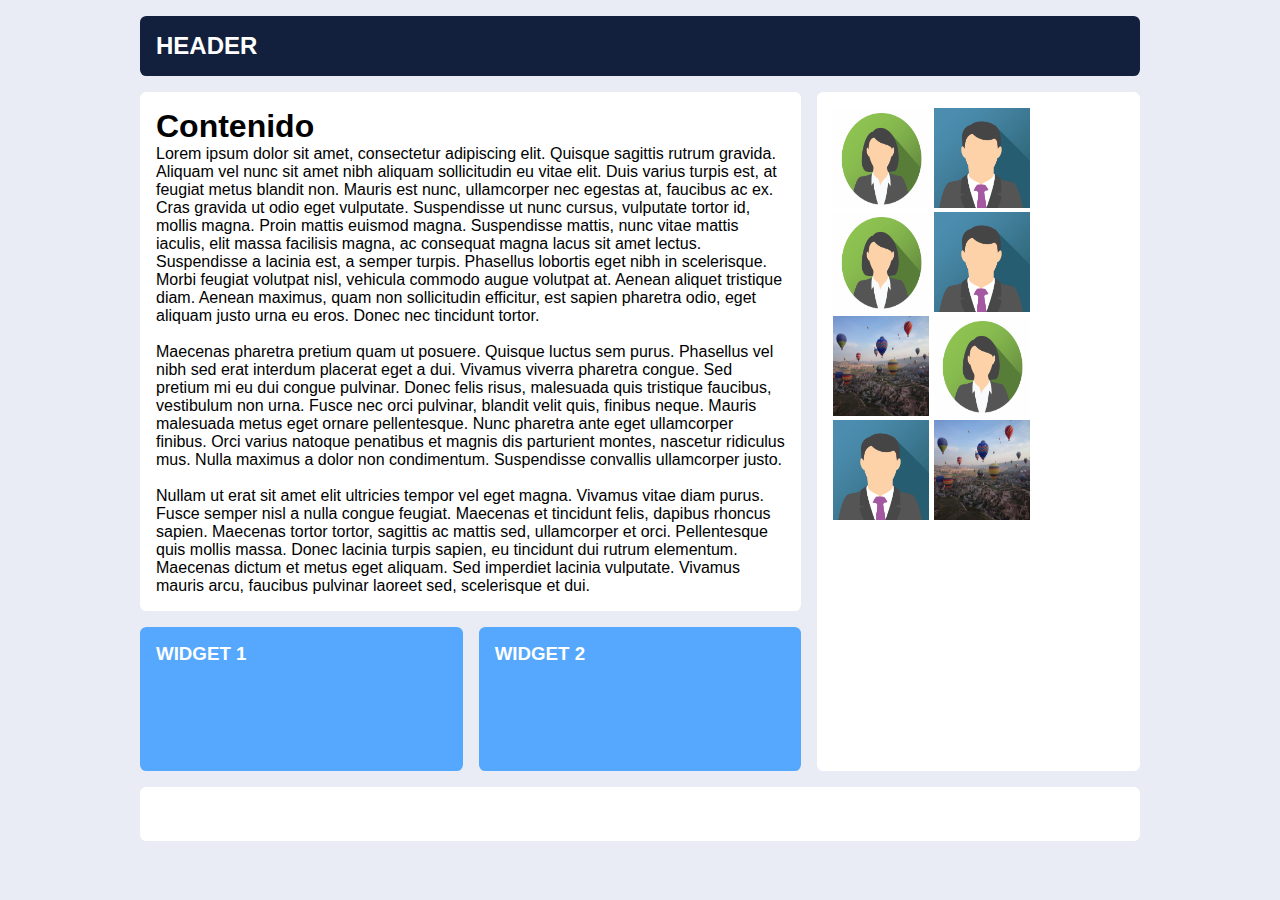
<file: index.html>
<!DOCTYPE html>
<html lang="es">
<head>
	<meta charset="UTF-8">
	<meta name="viewport" content="width=device-width, initial-scale=1.0">
	<meta http-equiv="X-UA-Compatible" content="ie=edge">
	<link rel="stylesheet" href="estilos.css">
	<title>Layout de Sitio Web con CSS GRID</title>
<style>

	img {
		width: 33%;  height: 100px;
	}

</style>	
</head>
<body>
	<div class="contenedor">
		<header class="header">
			<h2>HEADER</h2>
		</header>
		<main class="contenido">
			<h1>Contenido</h1>
			<p>
				Lorem ipsum dolor sit amet, consectetur adipiscing elit. Quisque sagittis rutrum gravida. Aliquam vel nunc sit amet nibh aliquam sollicitudin eu vitae elit. Duis varius turpis est, at feugiat metus blandit non. Mauris est nunc, ullamcorper nec egestas at, faucibus ac ex. Cras gravida ut odio eget vulputate. Suspendisse ut nunc cursus, vulputate tortor id, mollis magna. Proin mattis euismod magna. Suspendisse mattis, nunc vitae mattis iaculis, elit massa facilisis magna, ac consequat magna lacus sit amet lectus. Suspendisse a lacinia est, a semper turpis. Phasellus lobortis eget nibh in scelerisque. Morbi feugiat volutpat nisl, vehicula commodo augue volutpat at. Aenean aliquet tristique diam. Aenean maximus, quam non sollicitudin efficitur, est sapien pharetra odio, eget aliquam justo urna eu eros. Donec nec tincidunt tortor.
				<br><br>

				Maecenas pharetra pretium quam ut posuere. Quisque luctus sem purus. Phasellus vel nibh sed erat interdum placerat eget a dui. Vivamus viverra pharetra congue. Sed pretium mi eu dui congue pulvinar. Donec felis risus, malesuada quis tristique faucibus, vestibulum non urna. Fusce nec orci pulvinar, blandit velit quis, finibus neque. Mauris malesuada metus eget ornare pellentesque. Nunc pharetra ante eget ullamcorper finibus. Orci varius natoque penatibus et magnis dis parturient montes, nascetur ridiculus mus. Nulla maximus a dolor non condimentum. Suspendisse convallis ullamcorper justo.
				<br><br>

				Nullam ut erat sit amet elit ultricies tempor vel eget magna. Vivamus vitae diam purus. Fusce semper nisl a nulla congue feugiat. Maecenas et tincidunt felis, dapibus rhoncus sapien. Maecenas tortor tortor, sagittis ac mattis sed, ullamcorper et orci. Pellentesque quis mollis massa. Donec lacinia turpis sapien, eu tincidunt dui rutrum elementum. Maecenas dictum et metus eget aliquam. Sed imperdiet lacinia vulputate. Vivamus mauris arcu, faucibus pulvinar laoreet sed, scelerisque et dui.
			</p>
		</main>
		<aside class="sidebar">
			<img class="item" src="./img/avatar.png">
			<img class="item" src="./img/avatar2.png">
			<img class="item" src="./img/avatar.png">
			<img class="item" src="./img/avatar2.png">		
			<img class="item" src="./img/Cappadocia.jpg">	
			<img class="item" src="./img/avatar.png">
			<img class="item" src="./img/avatar2.png">		
			<img class="item" src="./img/Cappadocia.jpg">	
		</aside>
		<div class="widget-1">
			<h3>WIDGET 1</h3>
		</div>
		<div class="widget-2">
			<h3>WIDGET 2</h3>
		</div>
		<footer class="footer">
			<h3>FOOTER</h3>
		</footer>
	</div>
</body>
</html>
</file>
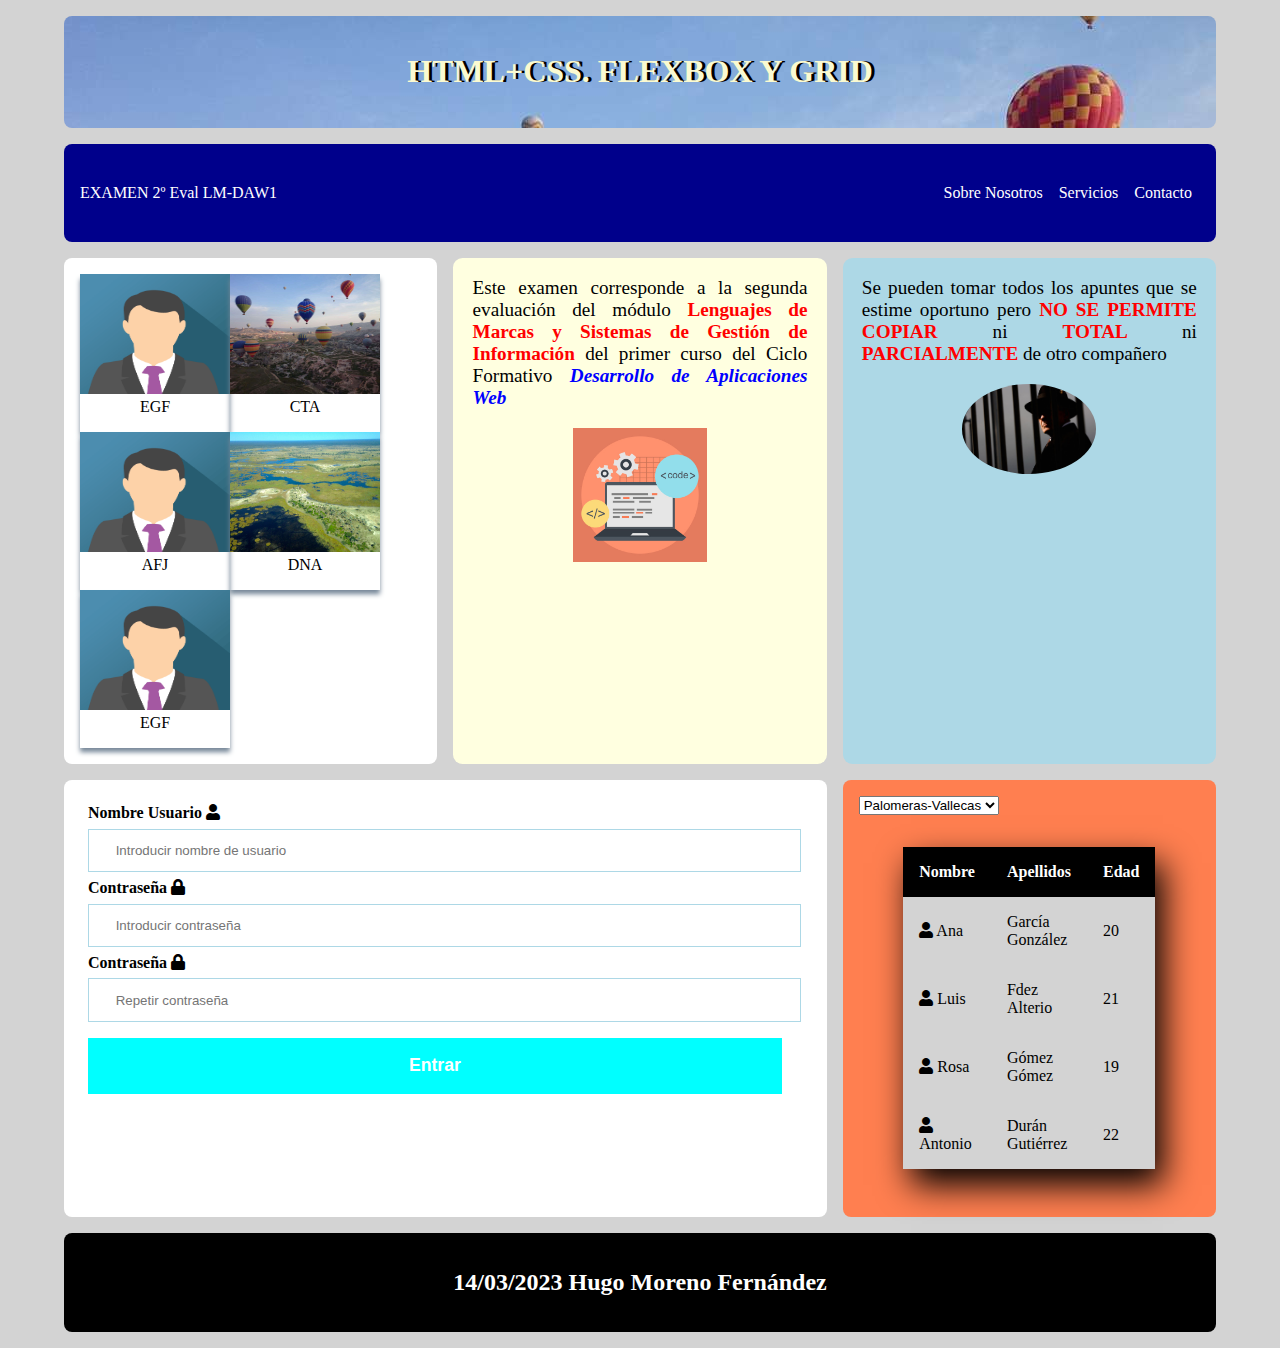
<file: LM2_HugoMoreno.html>
<!DOCTYPE html>
<html lang="es">
<head>
    <meta charset="UTF-8">
    <meta http-equiv="X-UA-Compatible" content="IE=edge">
    <meta name="viewport" content="width=device-width, initial-scale=1.0">
    <title>LM2_HugoMoreno</title>
    <link rel="stylesheet" href="https://use.fontawesome.com/releases/v5.7.1/css/all.css">
    <style>
        body{
            background-color: lightgray;
            margin:0 0;
            padding: 0 0;
        }
        .contenedor{
            width: 90%;
            max-width: 10000px;
            display: grid;
            grid-gap:1em;
            margin:1em auto;
            grid-template-rows: repeat(5, auto);
            grid-template-columns: repeat(3, 1fr);
            grid-template-areas: "header header header"
                                  "nav nav nav"
                                  "box1 box2 sidebar1"
                                  "contenido contenido sidebar2"
                                  "footer footer footer";
        }
        p{
            margin:0;
        }
        .header, .box1, 
        .box2, .nav,
        .contenido, .sidebar1,
        .sidebar2, .footer{
            border-radius: 0.5em;
            padding: 1em;
        }
        .header{
            grid-area: header;
            text-align: center;
            background-image: url("img/Cappadocia.jpg");
            color:lightgoldenrodyellow;
            text-shadow: 0.2em 0 black;
        }
        .nav{
            grid-area: nav;
            background-color: darkblue;
            color:white;
            display: flex;
            flex-direction: row;
            justify-content: space-between;
            align-items: center;
        }
        .nav ul{
            display: flex;
            flex-direction: row;
            justify-content:space-around;
            list-style-type: none;
        }
        .nav .elemento{
            padding: 0.5em 0.5em;
        }
        .nav .elemento:hover{
            background-color: red;
            color:yellow;
        }
        .box1{
            grid-area: box1;
            display:flex;
            flex-direction: row;
            flex-wrap: wrap;
            background-color: white;
        }
        .box1 .carta{
            box-shadow: 0 0.3em 0.3em 0 lightslategray;
        }
        .box1 img{
            width:150px;
            height: 120px;
        }
        .box1 .texto{
            text-align: center;
            margin: 0 0 1em 0;
        }
        .box2{
            grid-area: box2;
            background-color: lightyellow;
            font-size: 1.2em;
            text-align: justify;
        }
        .box2 b, .sidebar1 b{
            color:red;
        }
        .box2 i{
            color:blue;
            font-weight: bold;
        }
        .imagen{
            text-align: center;
            margin-top:1em;
        }
        .imagen img{
            width: 40%;
            height: 35%;
        }
        .sidebar1{
            grid-area: sidebar1;
            background-color: lightblue;
            text-align: justify;
            font-size: 1.2em;
        }
        .sidebar1 .imagen img{
            border-radius: 50%;
        }
        .contenido{
            grid-area: contenido;
            background-color: white;
        }
        .contenido form {
            width: 90%;
            padding: 0.5em;
        }
        input[type=text],
        input[type=password] {
            width: 100%;
            padding: 1em 2em;
            margin: 0.5em 0;
            border: 1px solid lightblue;     
        }
        input[type=submit]{
            width: 105.5%;
            background-color: aqua;
            color: white;
            font-size: 1.1em;
            font-weight: bold;
            padding: 1em 2em;
            margin: 0.5em 0;
            border: none;  
        }
        input[type=submit]:hover{
            background-color: green;
        }
        .sidebar2{
            grid-area: sidebar2;
            background-color: coral;
        }
        .sidebar2 .tabla{
            border-collapse: collapse;
            margin:2em auto;
            text-align: center;
            width: 70%;
            height: 50%;
            background-color: lightgrey;
            box-shadow:0.5em 1em 2em 0 black;
        }
        .tabla thead{
            background-color: black;
            color:white;
        }
        .tabla th,td{
            padding: 1em;
            text-align: justify;
        }
        .tabla tbody tr:hover{
            background-color: gold;
            color:red;
        }
        .footer{
            grid-area: footer;
            background-color: black;
            text-align: center;
            color: white;
        }
        @media screen and (max-width: 768px) {
	        .contenedor {
		    grid-template-areas: "header header header"
						 	    "nav nav nav"
						 	    "box1 box1 box1"
						 	    "box2 box2 box2"
							    "sidebar1 sidebar1 sidebar1"
						 	    "contenido contenido contenido"
                                "sidebar2 sidebar2 sidebar2"
                                "footer footer footer";
	        }   
        }
    </style>
</head>
<body>
    <div class="contenedor">
        <header class="header">
            <h1> HTML+CSS. FLEXBOX Y GRID </h1>
        </header>
        <nav class="nav">
            <div>
                <p> EXAMEN 2º Eval LM-DAW1 </p>
            </div>
            <ul>
                <li class="elemento"> Sobre Nosotros </li>
                <li class="elemento"> Servicios </li>
                <li class="elemento"> Contacto </li>
            </ul>
        </nav>
        <div class="box1">
            <div class="carta">
                <img src="./img/avatar2.png" class="item">
                <div class="texto">
                    <p> EGF </p>
                </div>
            </div>
            <div class="carta">
                <img src="./img/Cappadocia.jpg" class="item">
                <div class="texto">
                    <p> CTA </p>
                </div>
            </div>
            <div class="carta">
                <img src="./img/avatar2.png" class="item">
                <div class="texto">
                    <p> AFJ </p>
                </div>
            </div>
            <div class="carta">
                <img src="./img/Delta-Okavango.jpg" class="item">
                <div class="texto">
                    <p> DNA </p>
                </div>
            </div>
            <div class="carta">
                <img src="./img/avatar2.png" class="item">
                <div class="texto">
                    <p> EGF </p>
                </div>
            </div>
        </div>
        <div class="box2">
            <p> Este examen corresponde a la segunda
                evaluación del módulo <b> Lenguajes de Marcas
                y Sistemas de Gestión de Información </b> del 
                primer curso del Ciclo Formativo <i>Desarrollo de
                Aplicaciones Web</i>
            </p>
            <div class="imagen">
                <img src="./img/code-markup.jpg">
            </div>
        </div>
        <aside class="sidebar1">
            <p> Se pueden tomar todos los apuntes que se
                estime oportuno pero <b> NO SE PERMITE COPIAR </b>
                ni <b> TOTAL </b> ni <b> PARCIALMENTE </b>
                de otro compañero
            </p>
            <div class="imagen">
                <img src="./img/Espia.jpg">
            </div>
        </aside>
        <div class="contenido">
            <form get="#" method="post">
                <label><b>Nombre Usuario</b></label>
                <i class="fas fa-user"></i>
                <input type="text" placeholder="Introducir nombre de usuario" name="uname" required>
                <label><b>Contraseña</b></label>
                <i class="fas fa-lock"></i>
                <input type="password" placeholder="Introducir contraseña" name="psw" required>
                <label><b> Contraseña </b></label>
                <i class="fas fa-lock"></i>
                <input type="password" placeholder="Repetir contraseña" name="psw2" required>
                <input type="submit" name="send" value="Entrar"> 
            </form>
            </form>
        </div>
        <aside class="sidebar2">
            <select>
                <option value="1"> Google </option>
                <option value="2" selected> Palomeras-Vallecas </option>
                <option value="3"> Atlético de Madrid</option>
            </select>
            <table class="tabla">
                <thead>
                    <th> Nombre </th>
                    <th> Apellidos </th>
                    <th> Edad </th>
                </thead>
                <tbody>
                    <tr>
                        <td>
                            <i class="fas fa-user"></i> 
                            Ana 
                        </td>
                        <td> García González </td>
                        <td> 20 </td>
                    </tr>
                    <tr>
                        <td> 
                            <i class="fas fa-user"></i> 
                            Luis 
                        </td>
                        <td> Fdez Alterio </td>
                        <td> 21 </td>
                    </tr>
                    <tr>
                        <td> 
                            <i class="fas fa-user"></i>  
                            Rosa 
                        </td>
                        <td> Gómez Gómez </td>
                        <td> 19 </td>
                    </tr>
                    <tr>
                        <td> 
                            <i class="fas fa-user"></i> 
                            Antonio 
                        </td>
                        <td> Durán Gutiérrez </td>
                        <td> 22 </td>
                    </tr>
                </tbody>
            </table>
        </aside>
        <footer class="footer">
            <h2> 14/03/2023 Hugo Moreno Fernández </h2>
        </footer>
    </div>
</body>
</html>
</file>
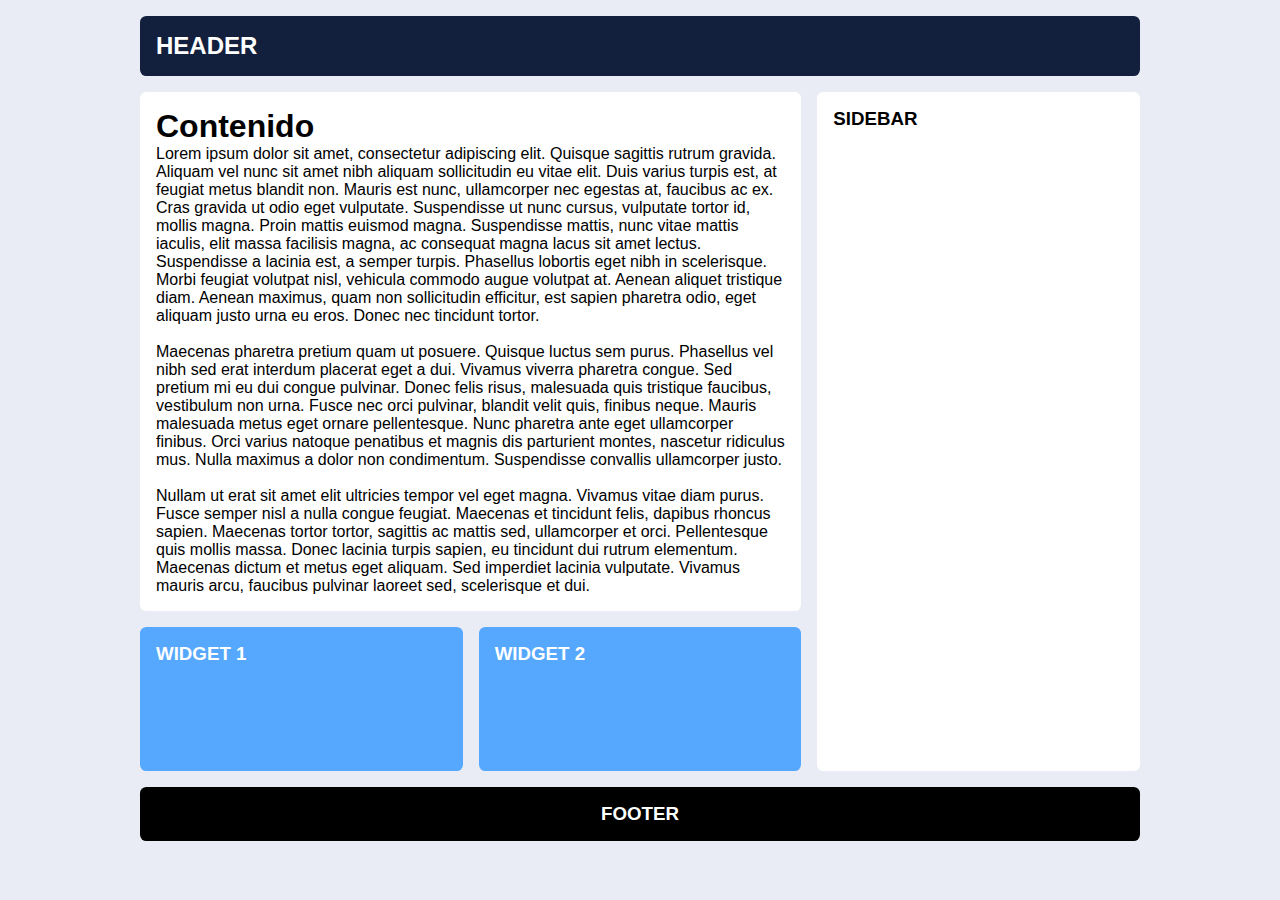
<file: T3-Resum-CSS-6.html>
<!DOCTYPE html>
<html lang="es">

<head>
	<meta charset="UTF-8">
	<meta name="viewport" content="width=device-width, initial-scale=1.0">
	<meta http-equiv="X-UA-Compatible" content="ie=edge">
	<link rel="stylesheet" href="estilos.css">
	<title>T3-Resum-CSS-6. Layout GRID</title>
	<style>
		.contenedor .footer {
			background: #000;
			padding: 1em;
			border-radius: 0.4em;
		}
	</style>
</head>

<body>
	<div class="contenedor">
		<header class="header">
			<h2>HEADER</h2>
		</header>
		<main class="contenido">
			<h1>Contenido</h1>
			<p>
				Lorem ipsum dolor sit amet, consectetur adipiscing elit. Quisque sagittis rutrum gravida. Aliquam vel
				nunc sit amet nibh aliquam sollicitudin eu vitae elit. Duis varius turpis est, at feugiat metus blandit
				non. Mauris est nunc, ullamcorper nec egestas at, faucibus ac ex. Cras gravida ut odio eget vulputate.
				Suspendisse ut nunc cursus, vulputate tortor id, mollis magna. Proin mattis euismod magna. Suspendisse
				mattis, nunc vitae mattis iaculis, elit massa facilisis magna, ac consequat magna lacus sit amet lectus.
				Suspendisse a lacinia est, a semper turpis. Phasellus lobortis eget nibh in scelerisque. Morbi feugiat
				volutpat nisl, vehicula commodo augue volutpat at. Aenean aliquet tristique diam. Aenean maximus, quam
				non sollicitudin efficitur, est sapien pharetra odio, eget aliquam justo urna eu eros. Donec nec
				tincidunt tortor.
				<br><br>

				Maecenas pharetra pretium quam ut posuere. Quisque luctus sem purus. Phasellus vel nibh sed erat
				interdum placerat eget a dui. Vivamus viverra pharetra congue. Sed pretium mi eu dui congue pulvinar.
				Donec felis risus, malesuada quis tristique faucibus, vestibulum non urna. Fusce nec orci pulvinar,
				blandit velit quis, finibus neque. Mauris malesuada metus eget ornare pellentesque. Nunc pharetra ante
				eget ullamcorper finibus. Orci varius natoque penatibus et magnis dis parturient montes, nascetur
				ridiculus mus. Nulla maximus a dolor non condimentum. Suspendisse convallis ullamcorper justo.
				<br><br>

				Nullam ut erat sit amet elit ultricies tempor vel eget magna. Vivamus vitae diam purus. Fusce semper
				nisl a nulla congue feugiat. Maecenas et tincidunt felis, dapibus rhoncus sapien. Maecenas tortor
				tortor, sagittis ac mattis sed, ullamcorper et orci. Pellentesque quis mollis massa. Donec lacinia
				turpis sapien, eu tincidunt dui rutrum elementum. Maecenas dictum et metus eget aliquam. Sed imperdiet
				lacinia vulputate. Vivamus mauris arcu, faucibus pulvinar laoreet sed, scelerisque et dui.
			</p>
		</main>
		<aside class="sidebar">
			<h3>SIDEBAR</h3>
		</aside>
		<div class="widget-1">
			<h3>WIDGET 1</h3>
		</div>
		<div class="widget-2">
			<h3>WIDGET 2</h3>
		</div>
		<footer class="footer">
			<h3>FOOTER</h3>
		</footer>
	</div>
</body>

</html>
</file>
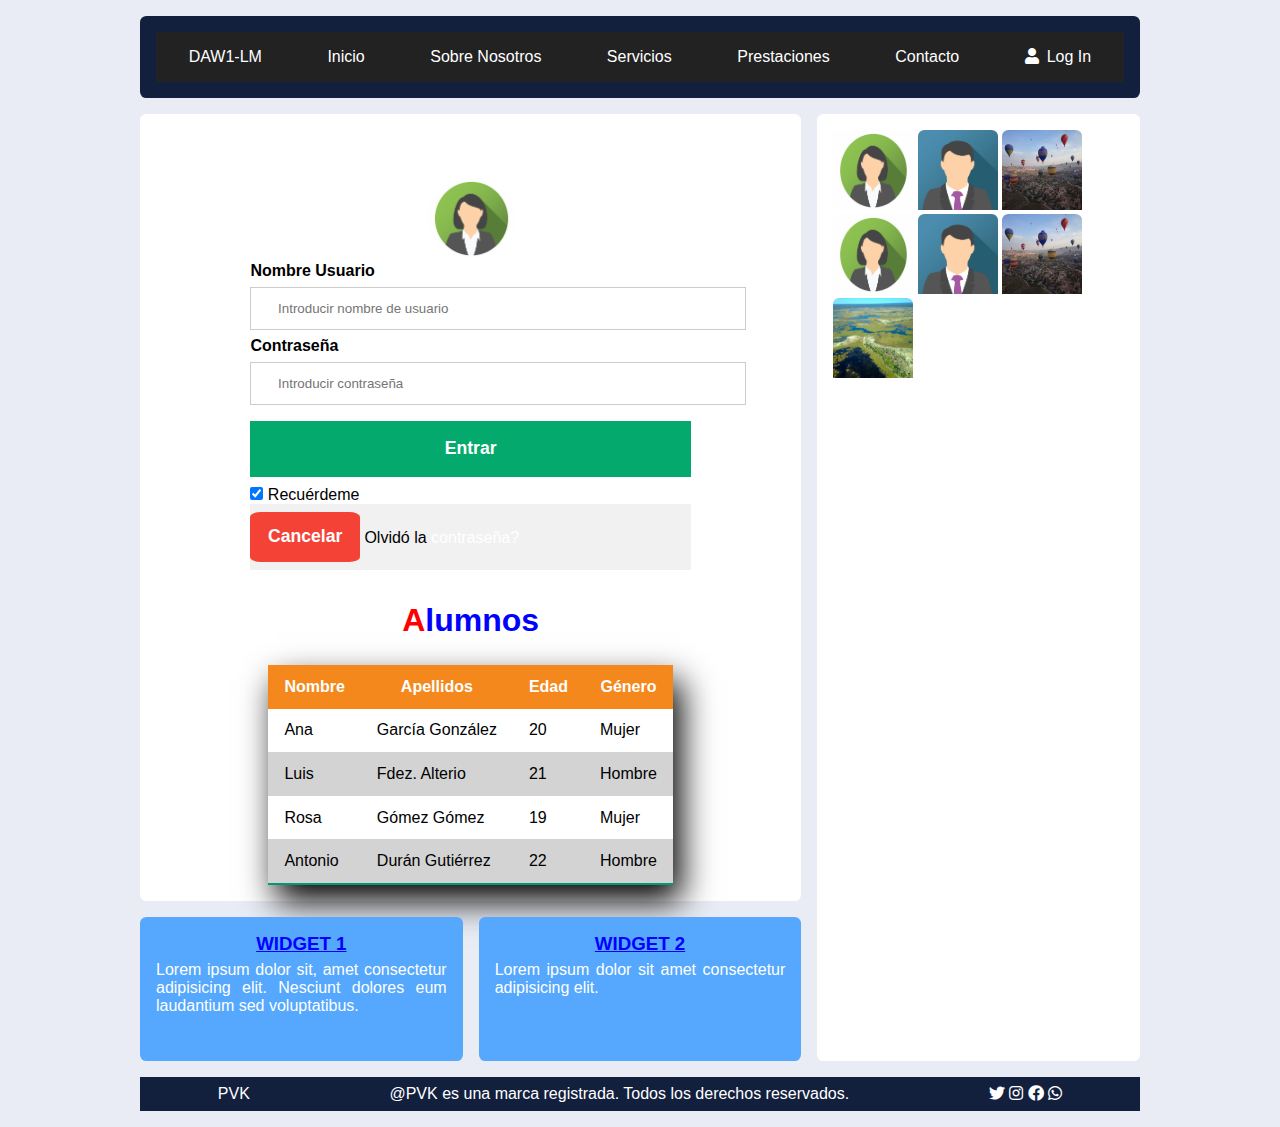
<file: T3-Resum-CSS-7.html>
<!DOCTYPE html>
<html lang="es">

<head>
	<meta charset="UTF-8">
	<meta name="viewport" content="width=device-width, initial-scale=1.0">
	<meta http-equiv="X-UA-Compatible" content="ie=edge">
	<link rel="stylesheet" href="estilos.css">
	<link rel="stylesheet" href="estilos-tabla.css">
	<link rel="stylesheet" href="estilos-form.css">
	<link rel="stylesheet" href="estilos-nav.css">
	<link rel="stylesheet" href="https://use.fontawesome.com/releases/v5.7.1/css/all.css">
	<title>T3-Resum-CSS-7. Página web</title>
	<style>
		.sidebar .item {
			width: 80px;
        	height: 80px;
		}
		.widget-1 p, .widget-2 p {
			text-align: justify;
			font-family: Tahoma, Verdana, sans-serif;

		}
		.widget-1 h3, .widget-2 h3 {
			text-align: center;
			text-decoration: underline;
			margin-bottom: 0.3em;
			color: blue;
		}
		.contenedor .footer {
			background: #000;
			padding: 1em;
			border-radius: 0.4em;
		}

		img {
            border-radius: 0.4em 0.4em 0 0;      
        }  

		span {
			color: black;
		}
        
	</style>
</head>

<body>
	<div class="contenedor">
		<header class="header">
			<nav>
				<ul class="navegacion">
					<li class="logo"><a href="#">DAW1-LM</a></li>
					<li class="elem"><a href="#">Inicio</a></li>
					<li class="elem"><a href="#">Sobre Nosotros</a></li>
					<li class="elem"><a href="#">Servicios</a></li>
					<li class="elem"><a href="#">Prestaciones</a></li>
					<li class="elem"><a href="#">Contacto</a></li>
					<li class="elem button"><i class="fas fa-user"></i><a href="#">Log In</a></li>
				</ul>
			</nav>
		</header>
		<main class="contenido">

			<form action="#" method="post">
				<div class="imgcontainer">
					<img src="./img/avatar.png" alt="Avatar" class="avatar">
				</div>

				<div class="container">
					<label for="uname"><b>Nombre Usuario</b></label>
					<input type="text" placeholder="Introducir nombre de usuario" name="uname" required>

					<label for="psw"><b>Contraseña</b></label>
					<input type="password" placeholder="Introducir contraseña" name="psw" required>

					<button type="submit">Entrar</button>
					<label>
						<input type="checkbox" checked="checked" name="remember"> Recuérdeme
					</label>
				</div>

				<div class="container" style="background-color:#f1f1f1">
					<button type="button" class="cancelbtn">Cancelar</button>
					<span>Olvidó la <a href="#">contraseña?</a></span>
				</div>
			</form>

			<table class="tabla">
				<caption>Alumnos</caption>
				<thead>
					<tr>
						<th>Nombre</th>
						<th>Apellidos</th>
						<th>Edad</th>
						<th>Género</th>
					</tr>
				</thead>
				<tbody>
					<tr>
						<td>Ana</td>
						<td>García González</td>
						<td>20</td>
						<td>Mujer</td>
					</tr>
					<tr>
						<td>Luis</td>
						<td>Fdez. Alterio</td>
						<td>21</td>
						<td>Hombre</td>
					</tr>
					</tr>
					<tr>
						<td>Rosa</td>
						<td>Gómez Gómez</td>
						<td>19</td>
						<td>Mujer</td>
					</tr>
					<tr>
						<td>Antonio</td>
						<td>Durán Gutiérrez</td>
						<td>22</td>
						<td>Hombre</td>
					</tr>
				</tbody>
			</table>
		</main>
		<aside class="sidebar">
			<img class="item" src="./img/avatar.png">
			<img class="item" src="./img/avatar2.png">
			<img class="item" src="./img/Cappadocia.jpg">
			<img class="item" src="./img/avatar.png">
			<img class="item" src="./img/avatar2.png">
			<img class="item" src="./img/Cappadocia.jpg">
			<img class="item" src="./img/Delta-Okavango.jpg">
		</aside>
		
		<div class="widget-1">
			<h3>WIDGET 1</h3>
			<p>Lorem ipsum dolor sit, amet consectetur adipisicing elit. Nesciunt dolores eum laudantium sed voluptatibus.</p>
		</div>
		<div class="widget-2">
			<h3>WIDGET 2</h3>
			<p>Lorem ipsum dolor sit amet consectetur adipisicing elit.</p>
		</div>
		<footer>
			<p class="santander">PVK</p>
			<p>@PVK es una marca registrada. Todos los derechos reservados.</p>
			<div>
				<a href=""><em class="fab fa-twitter fa-1x"></em></a>
				<a href=""><em class="fab fa-instagram fa-1x"></em></a>
				<a href=""><em class="fab fa-facebook fa-1x"></em></a>
				<a href=""><em class="fab fa-whatsapp fa-1x"></em></a>
			</div>
		</footer>
	</div>
</body>

</html>
</file>
<file: estilos.css>
* {
	margin: 0;
	padding: 0;
}

body {
	background: #E9ECF4;
	color: #000;
	font-family: 'Roboto', sans-serif;
}

.contenedor {
	width: 90%;
	max-width: 1000px;
	margin: 1em auto;
	display: grid;
	grid-gap: 1em;
	grid-template-columns: repeat(3, 1fr);
	grid-template-rows: repeat(4, auto);

	grid-template-areas: "header header header"
						 "contenido contenido sidebar"
						 "widget-1 widget-2 sidebar"
						 "footer footer footer";
}

.contenedor > div,
.contenedor .header,
.contenedor .contenido,
.contenedor .sidebar,
.contenedor .footer {
	background: #fff;
	padding: 1em;
	border-radius: 0.4em;
}

.contenedor .header {
	background: #12203E;
	color: #fff;
	grid-area: header;
}

.contenedor .contenido {
	grid-area: contenido;
}

.contenedor .sidebar {
	grid-area: sidebar;
}

.contenedor aside .sidebar {	
	display: flex;
	flex-wrap: wrap;
	gap: 1em;
}

.contenedor .widget-1,
.contenedor .widget-2 {
	background: #55a8fd;
	color: #fff;
	height: 7em;
}

.contenedor .widget-1 {
	grid-area: widget-1;
}

.contenedor .widget-2 {
	grid-area: widget-2;
}

.contenedor footer {
	background-color: #12203E;
	color: #fff;
	padding: 0.5em;
	grid-area: footer;
	display: flex;
	justify-content: space-around;
	align-items: center;
}



@media screen and (max-width: 768px) {
	.contenedor {
		grid-template-areas: "header header header"
						 	"contenido contenido contenido"
						 	"sidebar sidebar sidebar"
						 	"widget-1 widget-1 widget-1"
							 "widget-2 widget-2 widget-2"
						 	"footer footer footer";
	}
}
</file>
<file: estilos-tabla.css>
.tabla {
    border-collapse: collapse;
    margin: auto; /* Centrar horizontalmente sobre la pçagina */ 
    margin-top: 2em; 
    font-size: 1em;
    font-family: sans-serif;          
    box-shadow: 0.5em 1em 2em black;
}

.tabla thead tr {
    background-color: #F4881C;
    color: #ffffff;   
}

.tabla th,
.tabla td {
    padding: 0.8em 1em;
}

.tabla tbody tr:nth-of-type(even) {
    background-color: lightgray;
}

.tabla tbody tr:last-of-type {
    border-bottom: 2px solid #009879;
}

.tabla tbody tr:hover {
    background-color: #1CD3F4;
    color: #ffffff;
}

caption {
    font-weight: bold;
    color: blue;
    font-size: 2em;
    margin-bottom: 0.8em;
}

caption::first-letter {
    color: red;
}
</file>
<file: estilos-form.css>
form {
    width: 70%;
    margin: auto;
    margin-top: 3em;
}

/* Anchura máxima para campos de entrada */
input[type=text],
input[type=password] {
    width: 100%;
    padding: 1em 2em;
    margin: 0.5em 0;
    border: 1px solid #ccc;     
}

button, input[type=submit] {
    width: 100%;
    background-color: #04AA6D;
    color: white;
    font-size: 1.1em;
    font-weight: bold;
    padding: 1em 2em;
    margin: 0.5em 0;
    border: none;  
}

button:hover, input[type=submit]:hover {
    cursor: pointer;
    opacity: 0.8;
}

.cancelbtn {
    width: auto;
    padding: 0.8em 1em;
    background-color: #f44336;
    border-radius: 10%;
}

.imgcontainer {
    text-align: center;
    margin: 2m 0 1em 0;   
}

img.avatar {
    width: 20%;
    border-radius: 50%;
}
</file>
<file: estilos-nav.css>
nav {
    background: #222;
}

.navegacion {
    display: flex;
    flex-flow: wrap;
    justify-content: space-around;
    align-items: center;
}

ul {
    list-style-type:none
}

.navegacion li {
    font-size: 1em;
    padding: 1em 0.33em;
}

li:hover{
    background-color: grey;
}

a {
    color: white;
    text-decoration: none;
}

a:hover {
    text-decoration: underline;
    color: blue;
}

.boton a {
    padding: 0.5em 1em;
    background: teal; 
}

li.boton a:hover {
    background:white;
    color:teal;
}

.fas {
    color: white;
    margin-right: 0.5em;
}
</file>
